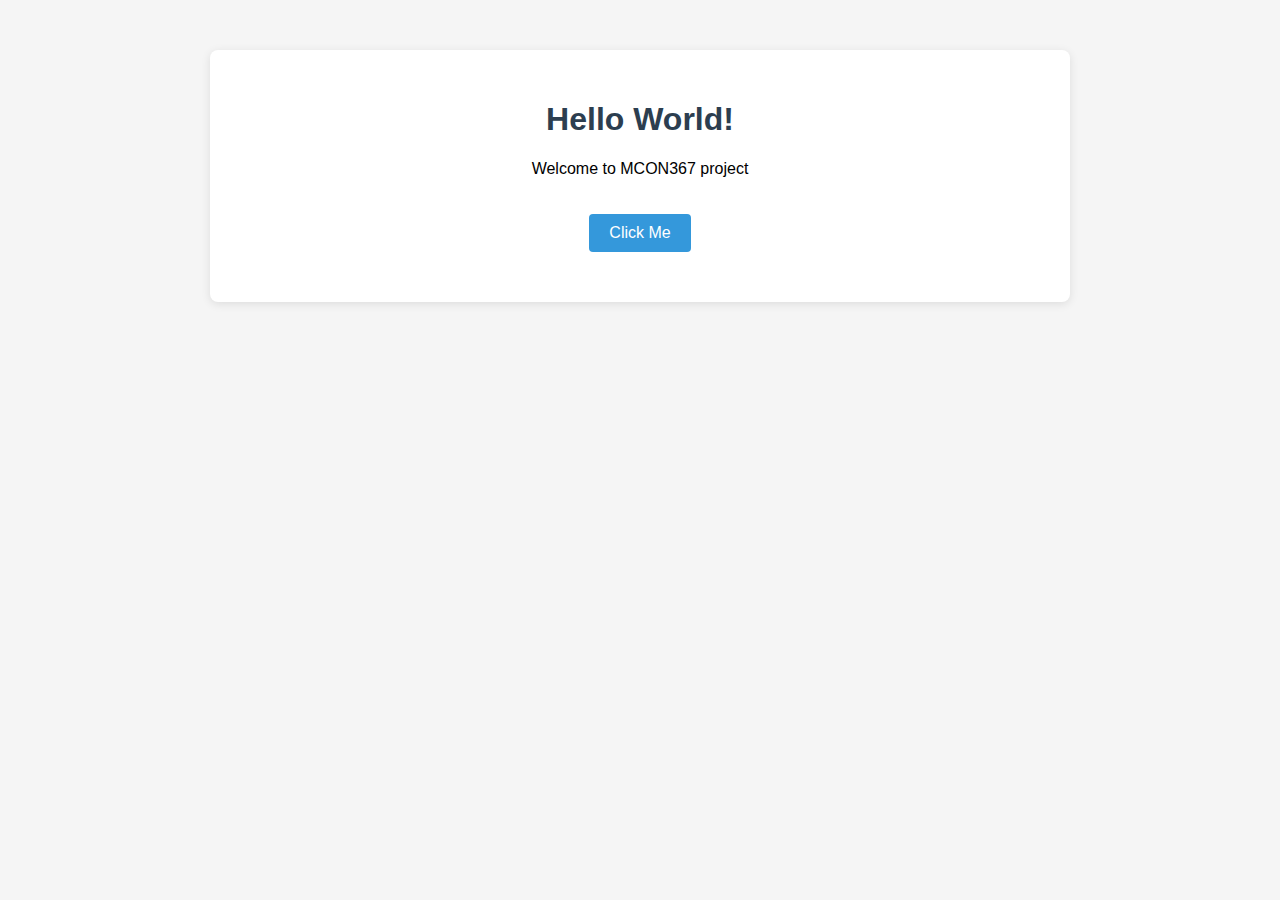
<file: index.html>
﻿<!DOCTYPE html>
<html lang='en'>
<head>
    <meta charset='UTF-8'>
    <meta name='viewport' content='width=device-width, initial-scale=1.0'>
    <title>MCON367 - Hello World</title>
    <link rel='stylesheet' href='style.css'>
</head>
<body>
    <div class='container'>
        <h1>Hello World!</h1>
        <p>Welcome to MCON367 project</p>
        <button id='greetButton'>Click Me</button>
        <p id='output'></p>
    </div>
    <script src='script.js'></script>
</body>
</html>
</file>
<file: style.css>
﻿body {
    font-family: Arial, sans-serif;
    background-color: #f5f5f5;
    margin: 0;
    padding: 0;
}

.container {
    max-width: 800px;
    margin: 50px auto;
    padding: 30px;
    background-color: white;
    border-radius: 8px;
    box-shadow: 0 2px 10px rgba(0, 0, 0, 0.1);
    text-align: center;
}

h1 {
    color: #2c3e50;
}

button {
    background-color: #3498db;
    color: white;
    border: none;
    padding: 10px 20px;
    border-radius: 4px;
    cursor: pointer;
    font-size: 16px;
    margin-top: 20px;
}

button:hover {
    background-color: #2980b9;
}

#output {
    margin-top: 20px;
    font-weight: bold;
    color: #27ae60;
}
</file>
